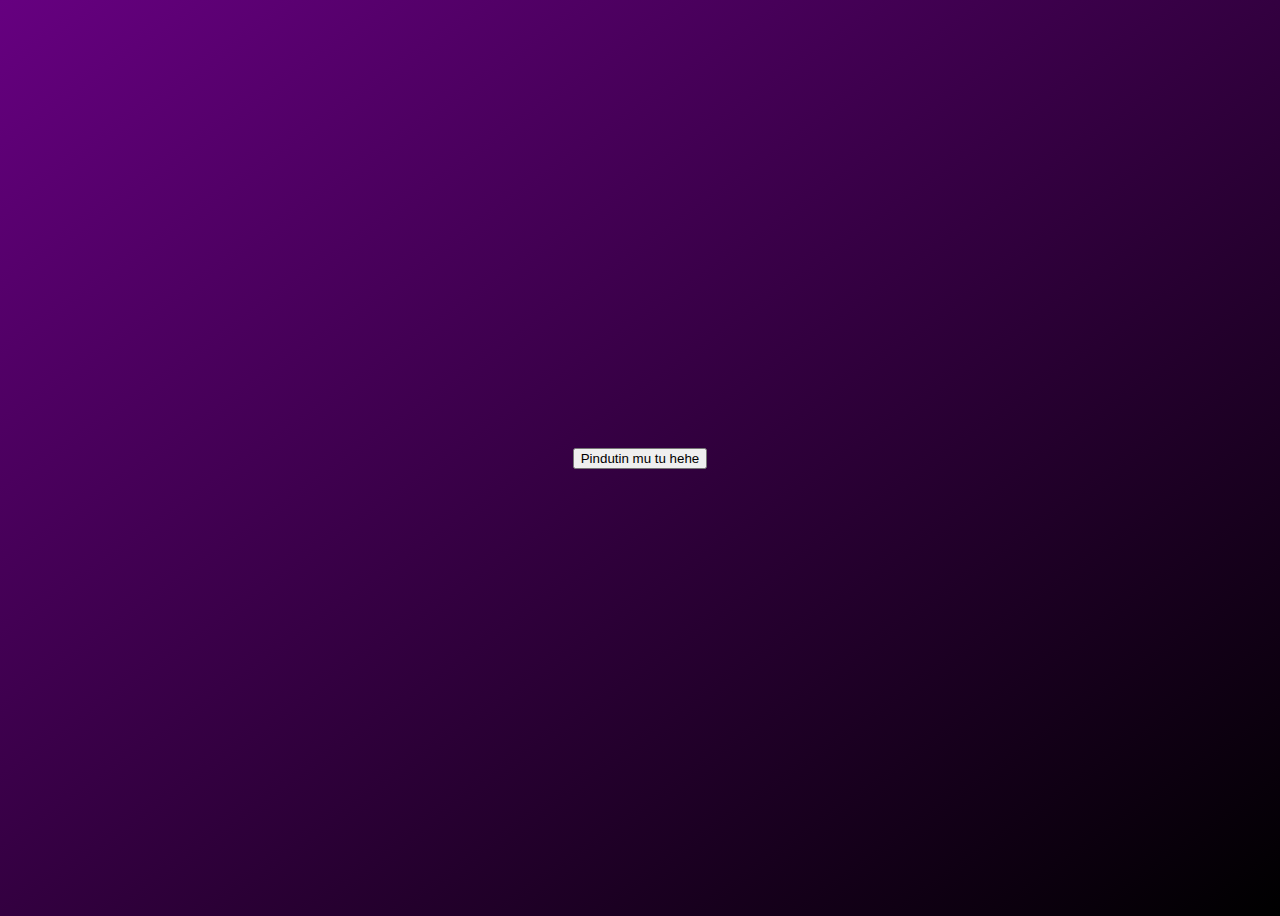
<file: index.html>
<!DOCTYPE html>
<html lang="en">
<head>
    <meta charset="UTF-8">
    <meta name="viewport" content="width=device-width, initial-scale=1.0"> 
    <title>Document</title>
    <link href="https://cdn.jsdelivr.net/npm/bootstrap@5.3.2/dist/css/bootstrap.min.css" rel="stylesheet" integrity="sha384-T3c6CoIi6uLrA9TneNEoa7RxnatzjcDSCmG1MXxSR1GAsXEV/Dwwykc2MPK8M2HN" crossorigin="anonymous">
    <style>
    body{
        background-image: linear-gradient(to bottom right, rgb(102, 0, 128), black);
    }
    
    .container{
        display: flex;
        height: 100vh;
        justify-content: center;
        align-items: center;
    }

    .btn-dark:active{
        transform: scale(0.96);
    }
    </style>
</head>
<body>
    <div class="container">
        <a href="./hbd.html">
            <button type="button" class="btn btn-dark">Pindutin mu tu hehe</button>
        </a>
    </div>
    <script src="https://cdn.jsdelivr.net/npm/bootstrap@5.3.2/dist/js/bootstrap.bundle.min.js" integrity="sha384-C6RzsynM9kWDrMNeT87bh95OGNyZPhcTNXj1NW7RuBCsyN/o0jlpcV8Qyq46cDfL" crossorigin="anonymous"></script>
</body>
</html>
</file>
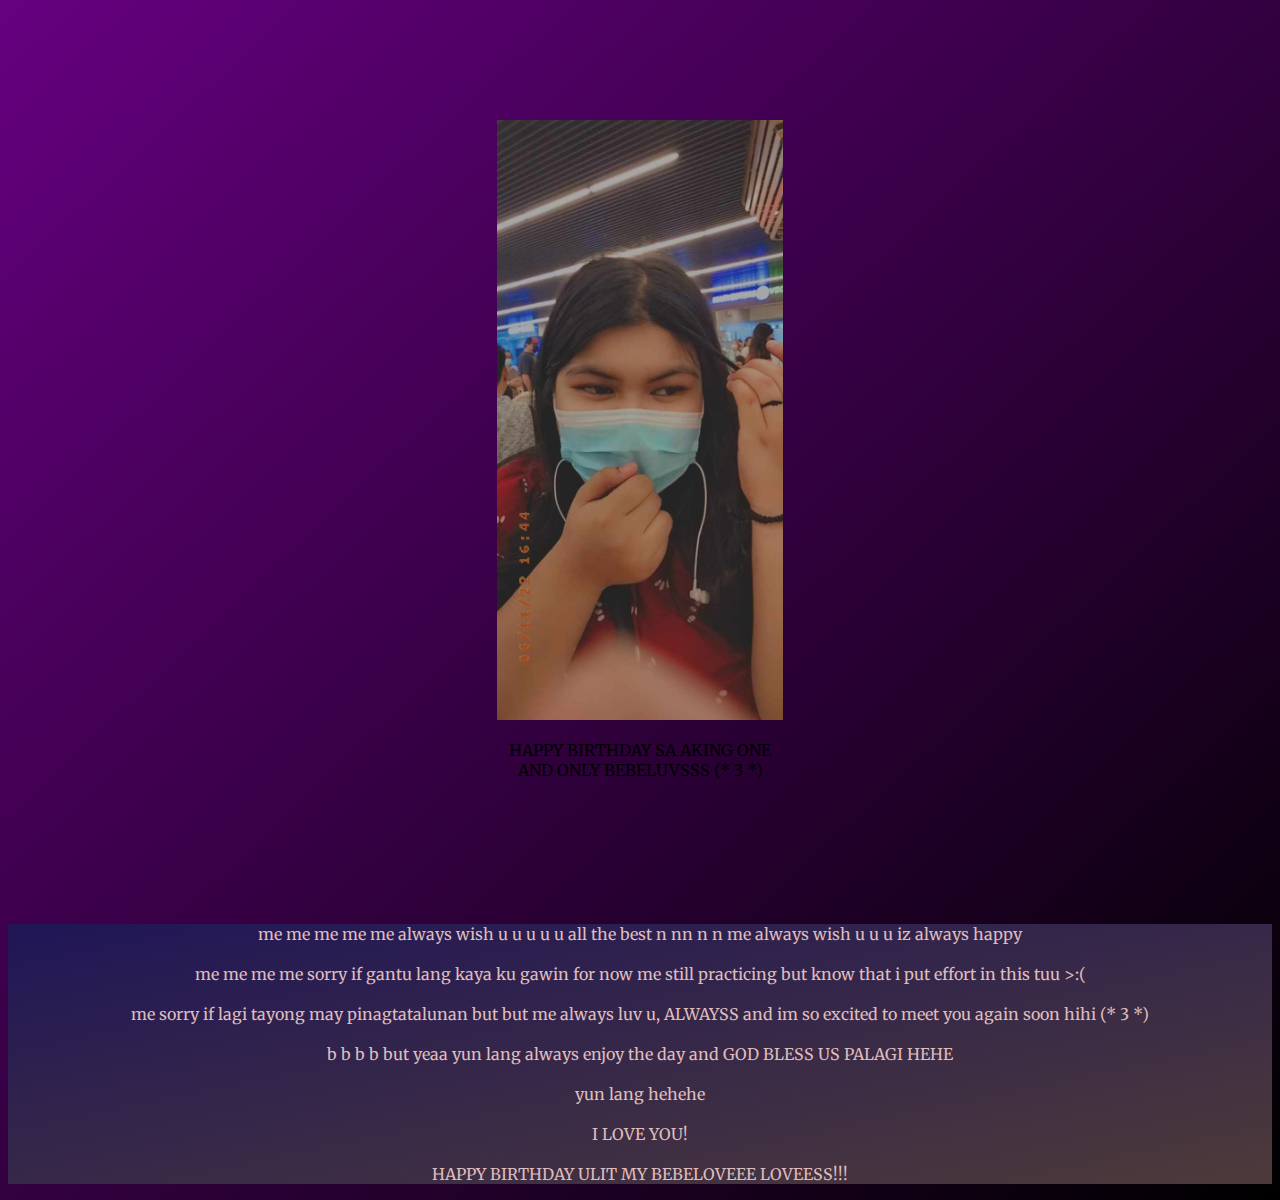
<file: hbd.html>
<!DOCTYPE html>
<html lang="en">
<head>
    <meta charset="UTF-8">
    <meta name="viewport" content="width=device-width, initial-scale=1.0"> 
    <link rel="stylesheet" href="./style.css">
    <title>Document</title>
    <link href="https://cdn.jsdelivr.net/npm/bootstrap@5.3.2/dist/css/bootstrap.min.css" rel="stylesheet" integrity="sha384-T3c6CoIi6uLrA9TneNEoa7RxnatzjcDSCmG1MXxSR1GAsXEV/Dwwykc2MPK8M2HN" crossorigin="anonymous">
    <link rel="preconnect" href="https://fonts.googleapis.com">
    <link rel="preconnect" href="https://fonts.gstatic.com" crossorigin>
    <link href="https://fonts.googleapis.com/css2?family=Merriweather:ital@1&display=swap" rel="stylesheet">
</head>
<body>
    <div class="container">
        <div class="card" style="width: 18rem;">
            <img src="./assets/hehe.jpg" class="card-img-top" alt="bebe" height="600">
            <div class="card-body">
              <p class="card-text">HAPPY BIRTHDAY SA AKING ONE AND ONLY BEBELUVSSS (* 3 *) </p>
            </div>
          </div>
        </div>
        <div class="divmsg">
            <p id="msg">
                me me me me me always wish u u u u u all the best n nn n n me always wish u u u iz always happy <br><br>
                me me me me sorry if gantu lang kaya ku gawin for now me still practicing but know that i put effort in this tuu >:( <br><br>
                me sorry if lagi tayong may pinagtatalunan but but me always luv u, ALWAYSS and im so excited to meet you again soon hihi (* 3 *) <br><br>
                b b b b but yeaa yun lang always enjoy the day and GOD BLESS US PALAGI HEHE <br><br>
                yun lang hehehe<br><br>
                I LOVE YOU!<br><br>
                HAPPY BIRTHDAY ULIT MY BEBELOVEEE LOVEESS!!!</p>
        </div>
    </div>
    <script src="https://cdn.jsdelivr.net/npm/bootstrap@5.3.2/dist/js/bootstrap.bundle.min.js" integrity="sha384-C6RzsynM9kWDrMNeT87bh95OGNyZPhcTNXj1NW7RuBCsyN/o0jlpcV8Qyq46cDfL" crossorigin="anonymous"></script>
</body>
</html>
</file>
<file: style.css>
body{
    background-image: linear-gradient(to bottom right, rgb(102, 0, 128), black);
}

.container{
    display: flex;
    height: 100vh;
    justify-content: center;
    align-items: center;
    flex-direction: column;
    text-align: center;
}

p{
    font-family: Merriweather;
}

.divmsg{
    width: auto;
    height: auto;
    background-image: linear-gradient(to bottom right, rgb(32, 22, 87), rgb(77, 58, 58));
}

#msg{
    text-align: center;
    color: rgb(223, 188, 188);
}
</file>
